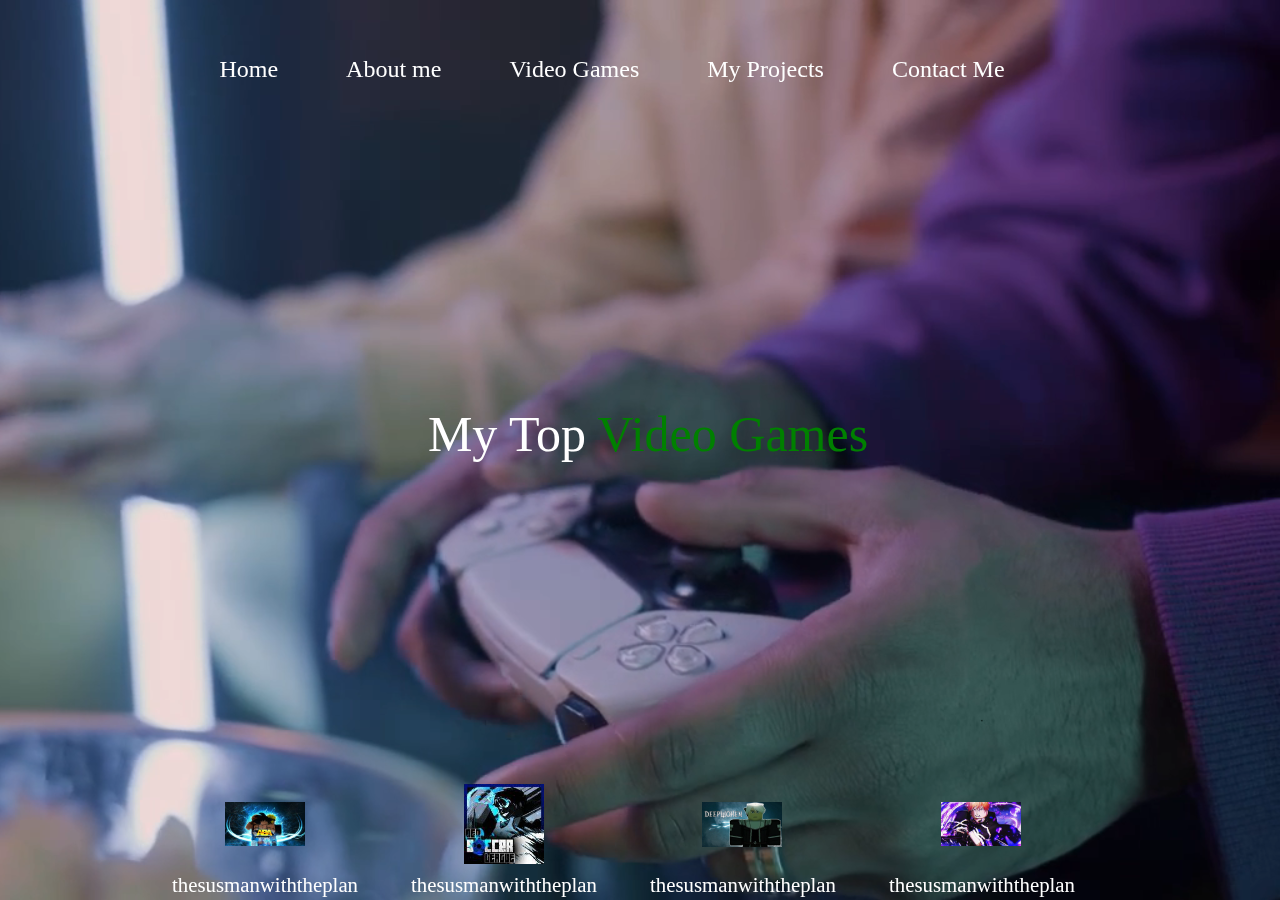
<file: my_games.html>
<!DOCTYPE html> 
<html>
<!-- head starts here-->
    <head>
        <link rel="stylesheet" href="css/mystyle.css">
        <title>
         Video Games
        </title>
    </head>
        
    <body class="body_project">

        <video autoplay muted loop id="MyVideo">
        <source src="img/Video Games.mp4" type="video/mp4">
            
    </video>
    <div class="nav_gaming">
        <nav>
            <nav id="h1_pad">
                <a href="index.html" class="nav_a">Home</a> 
                <a href="about_me.html" class="nav_a">About me</a> 
                <a href="my_games.html" class="nav_a">Video Games</a>
                <a href="my_project.html" class="nav_a">My Projects</a>
                <a href="my_games.html" class="nav_a">Contact Me</a>
                   </nav>
        </div>
    </nav>
    
    <div id="top_games">
        My Top <span id="my_name"> Video Games</span>
        </div>
<footer id="footer_game">
    <div id="footer_div">
    <table id="table_id">
            <tr>
                <td> <image src="img/aba.jpg"  width="80px" id="img_logo"></td>
                    <td> <image src="img/Soccer.jpg"  width="80px" id="img_logo"></td>
                        <td> <image src="img/image12.jpg"  width="80px" id="img_logo"></td>
                            <td> <image src="img/bleach.jpg"  width="80px" id="img_logo"></td>
            </tr>
            <tr>
                <td id="handle_id">thesusmanwiththeplan</td>
                <td id="handle_id">thesusmanwiththeplan</td>
                <td id="handle_id">thesusmanwiththeplan</td>
                <td id="handle_id">thesusmanwiththeplan</td>
            </tr>

        </table>


    </div>
   
</footer>
         
</body>
</html><!DOCTYPE html> 
<html>
<!-- head starts here-->
    <head>
        <link rel="stylesheet" href="css/mystyle.css">
        <title>
         Video Games
        </title>
    </head>
        
    <body class="body_project">

        <video autoplay muted loop id="MyVideo">
        <source src="img/Video Games.mp4" type="video/mp4">
            
    </video>
    <div class="nav_gaming">
        <nav>
            <nav id="h1_pad">
                <a href="index.html" class="nav_a">Home</a> 
                <a href="about_me.html" class="nav_a">About me</a> 
                <a href="my_games.html" class="nav_a">Video Games</a>
                <a href="my_project.html" class="nav_a">My Projects</a>
                <a href="contact_me.html" class="nav_a">Contact Me</a>
                   </nav>
        </div>
    </nav>
    
    <div id="top_games">
        My Top <span id="my_name"> Video Games</span>
        </div>
<footer id="footer_game">
    <div id="footer_div">
    <table id="table_id">
            <tr>
                <td> <image src="img/aba.jpg"  width="80px" id="img_logo"></td>
                    <td> <image src="img/Soccer.jpg"  width="80px" id="img_logo"></td>
                        <td> <image src="img/image12.jpg"  width="80px" id="img_logo"></td>
                            <td> <image src="img/bleach.jpg"  width="80px" id="img_logo"></td>
            </tr>
            <tr>
                <td id="handle_id">thesusmanwiththeplan</td>
                <td id="handle_id">thesusmanwiththeplan</td>
                <td id="handle_id">thesusmanwiththeplan</td>
                <td id="handle_id">thesusmanwiththeplan</td>
            </tr>

        </table>


    </div>
   
</footer>
         
</body>
</html>
</file>
<file: css/mystyle.css>
.nav_div{
    /*background-color: #6eacdb;*/
    padding: 1em;
    border-radius: 0.5em;
    color:white;
}
    /*change*/
.nav_a{
    padding-right: 5vw;
    color: white;
    text-decoration: none;
    font-size: 1.5em;
}

.body{
    
    margin: auto;
    padding-top: 2.5em;
    text-align: center;
    font-family: 'Franklin Gothic Medium', 'Arial Narrow', Arial, sans-serif;
    background-image: url("../img/green.avif");
    background-repeat: none;
    background-size: cover;
    background-attachment: fixed;
}

.nav_pad{
    padding-left: 1em;
}

#h1_pad{
    padding-left: 0.5em;
}



.h1_welcome{
    color: white;
    font-size: 70px;
    padding-top: 20vh;
}

#my_name{
    color:green
}

#footer{
    position:fixed;
    bottom: 0;
    width:100%;
    color:#fff;
    font-size: 1.3em;
}

#footer_div{
    padding-top: 5em;
}

#table_id{
    margin-left: auto;
    margin-right:auto

}


#img_logo{
    padding-right: 50px;
}

#handle_id{
    padding-right: 50px;
}

.body_about{
    text-align: center;
}


.nav_about{
    background-color: #126855;

    position: fixed;
    top: 0;
    left:0;
    width: 100%;
    color: white;
    /* padding: 0.1em; */
    padding-top: 3.5em;
    padding-bottom: 1.5;
}


.div1_about{
    float: left;
}


.div2_about{
    margin-right: 5px;
    padding-top: 6.2em;
    color:126855
}








#about_p{
    font-size: 3em;
    text-align: center;
}

#about_details{
    text-align: justify;
    font-size: 1.5em;
}

.body_me{
    margin: auto;
    padding-top: 2.5em;
    text-align: center;
    font-family: 'Franklin Gothic Medium', 'Arial Narrow', Arial, sans-serif;
    background-image: url("../img/senior_people.jpg");
    background-repeat: none;
    background-size: cover;
    background-attachment: fixed;
}
.nav_a_black{
    padding-right: 5em;
    color: black;
    text-decoration: none;
    font-size: 1.5em;
}


.im_cool{
    margin-top: 100px;
}


.school_cool{
   text-decoration-color:green; 

}



.body_project{
    text-align: center;
}




.row{
    clear: both;
}


.column{
    float: left;
    width: 33.33%;
    margin-top: 8em;
}


.project_info{
    color:aqua;
    font-size: 1.5em;
}

.column2{
    float: left;
    width: 33.33%;
    margin-top: 1.5em;
}

#MyVideo{
    position: absolute;
    right: 0;
    bottom: 0;
    min-width: 100%;
    min-height:100% ;
}


.nav_gaming{
    position: fixed;
    top: 0;
    left: 0;
    width: 100%;
    color: #126855;
    /*padding: 0.1em; */
    padding-top: 3.5em;
    padding-bottom: 1.5em;
}

#top_games{
    position: fixed;
    top: 45%;
    width: 100%;
    color: white;
    font-size: 50px;
}
#footer_game{
    position:fixed;
    bottom: 0;
    width:100%;
    color:#fff;
    font-size:1.3em;
}

#top_counter{
 position: fixed;
 top: 20%;
 width: 100%;
 color: white;
 font-size: 50px;
 text-align: center;
}

/*padding top right bottom left*/

#form_text{
    font-size: 15px;
    /*padding:15px 0 15px 15px; */
    margin-bottom: 10px;
    resize:none;
    font-family: 'Lucida Sans', 'Lucida Sans Regular', 'Lucida Grande', 'Lucida Sans Unicode', Geneva, Verdana, sans-serif;
    font-family: 'Lucida Sans', 'Lucida Sans Regular', 'Lucida Grande', 'Lucida Sans Unicode', Geneva, Verdana, sans-serif;
}   

#form{
    position: fixed;
    top: 30%;
    width: 100%;
    color: #fff;
}


.topnav{
/*overflow:visible ; */
position: relative;
background-color: black;
}

.topnav #myLinks {
display: none;
}
 
.topnav a {
    color: #fff;
    padding: 14px 16px;
    text-decoration: none;
    font-size: 17px;
    display: block;
}


.topnav a.icon  {
    display: block;
    position: absolute;
    right: 0;
    /*left: 0;*/
}


.icon_back{
color: #126855 !important ;
}


@media screen and (max-width:785px){
    .nav_div{
        display: none;
    }
    .nav_about{
        display: none;
    }
    #footer{
        display: none;
    }

    #profile_img{
        width: 100%;
        height: auto;
    }

}
</file>
